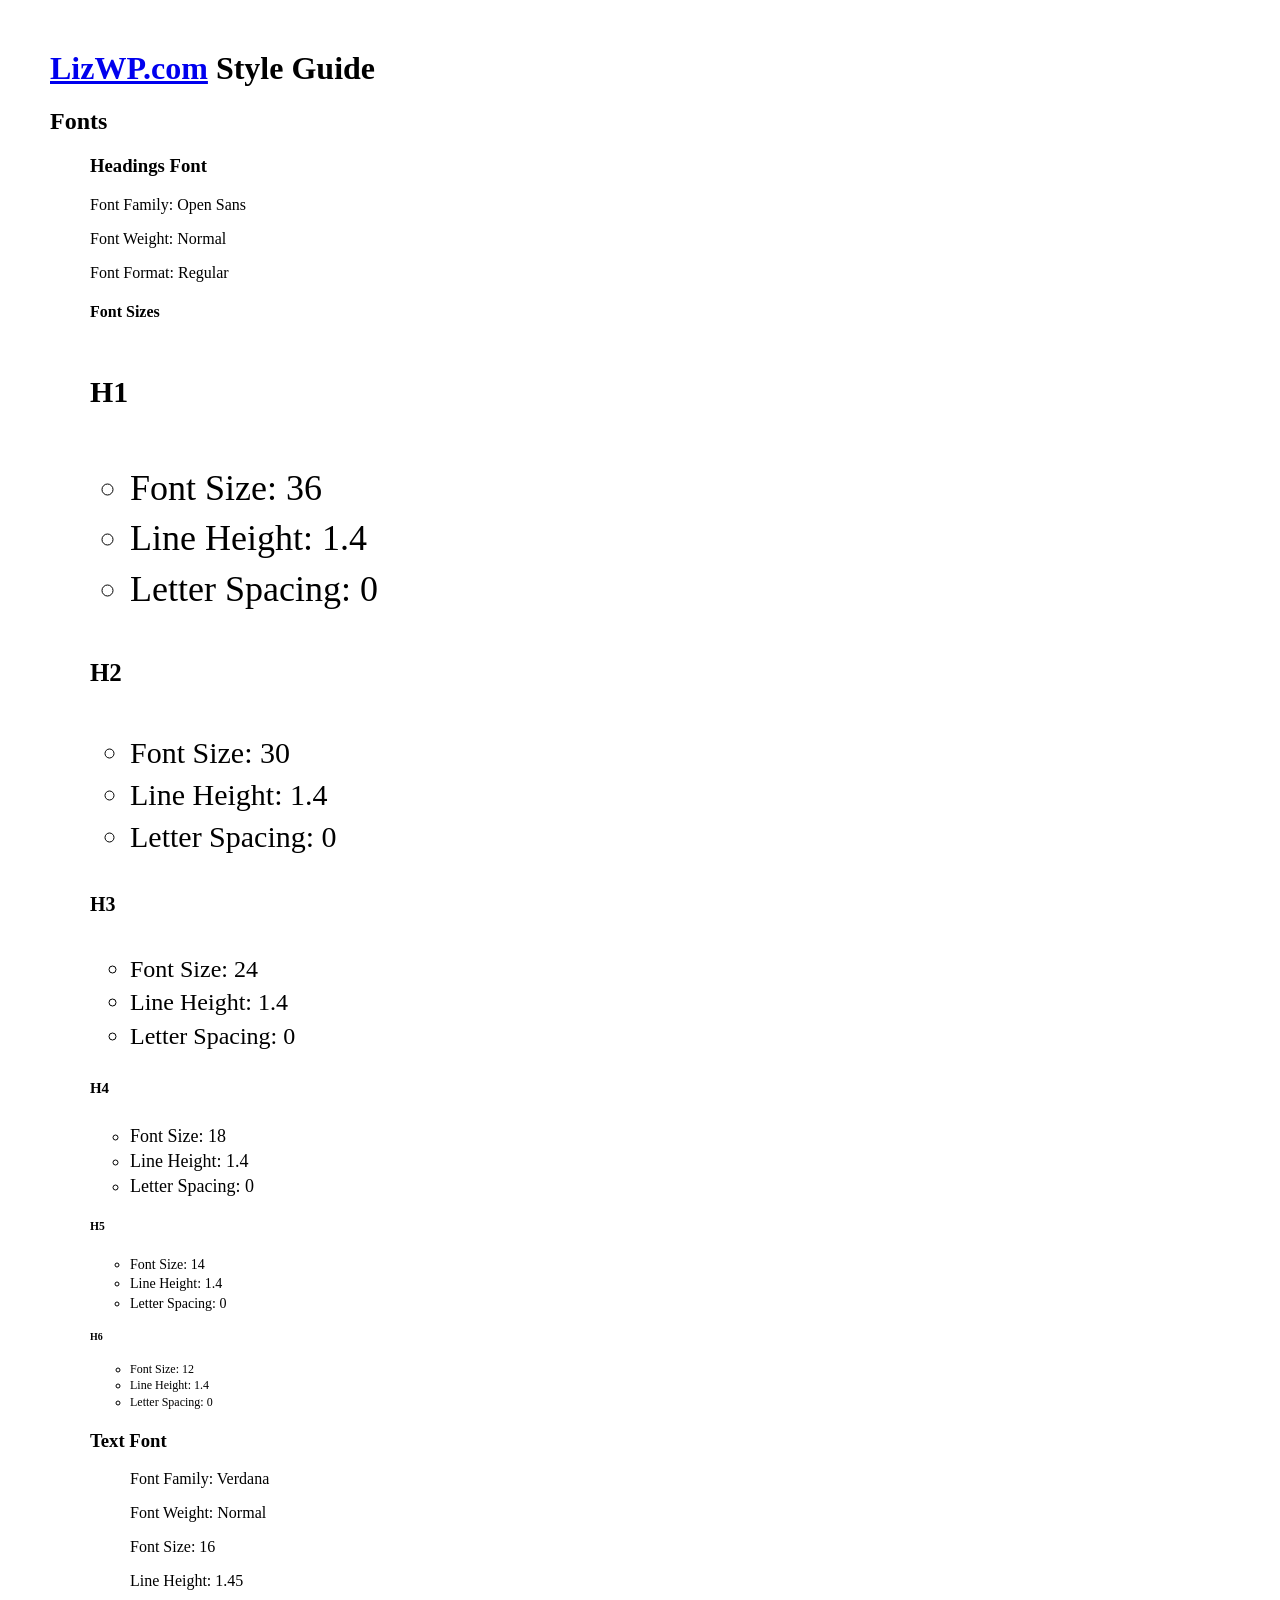
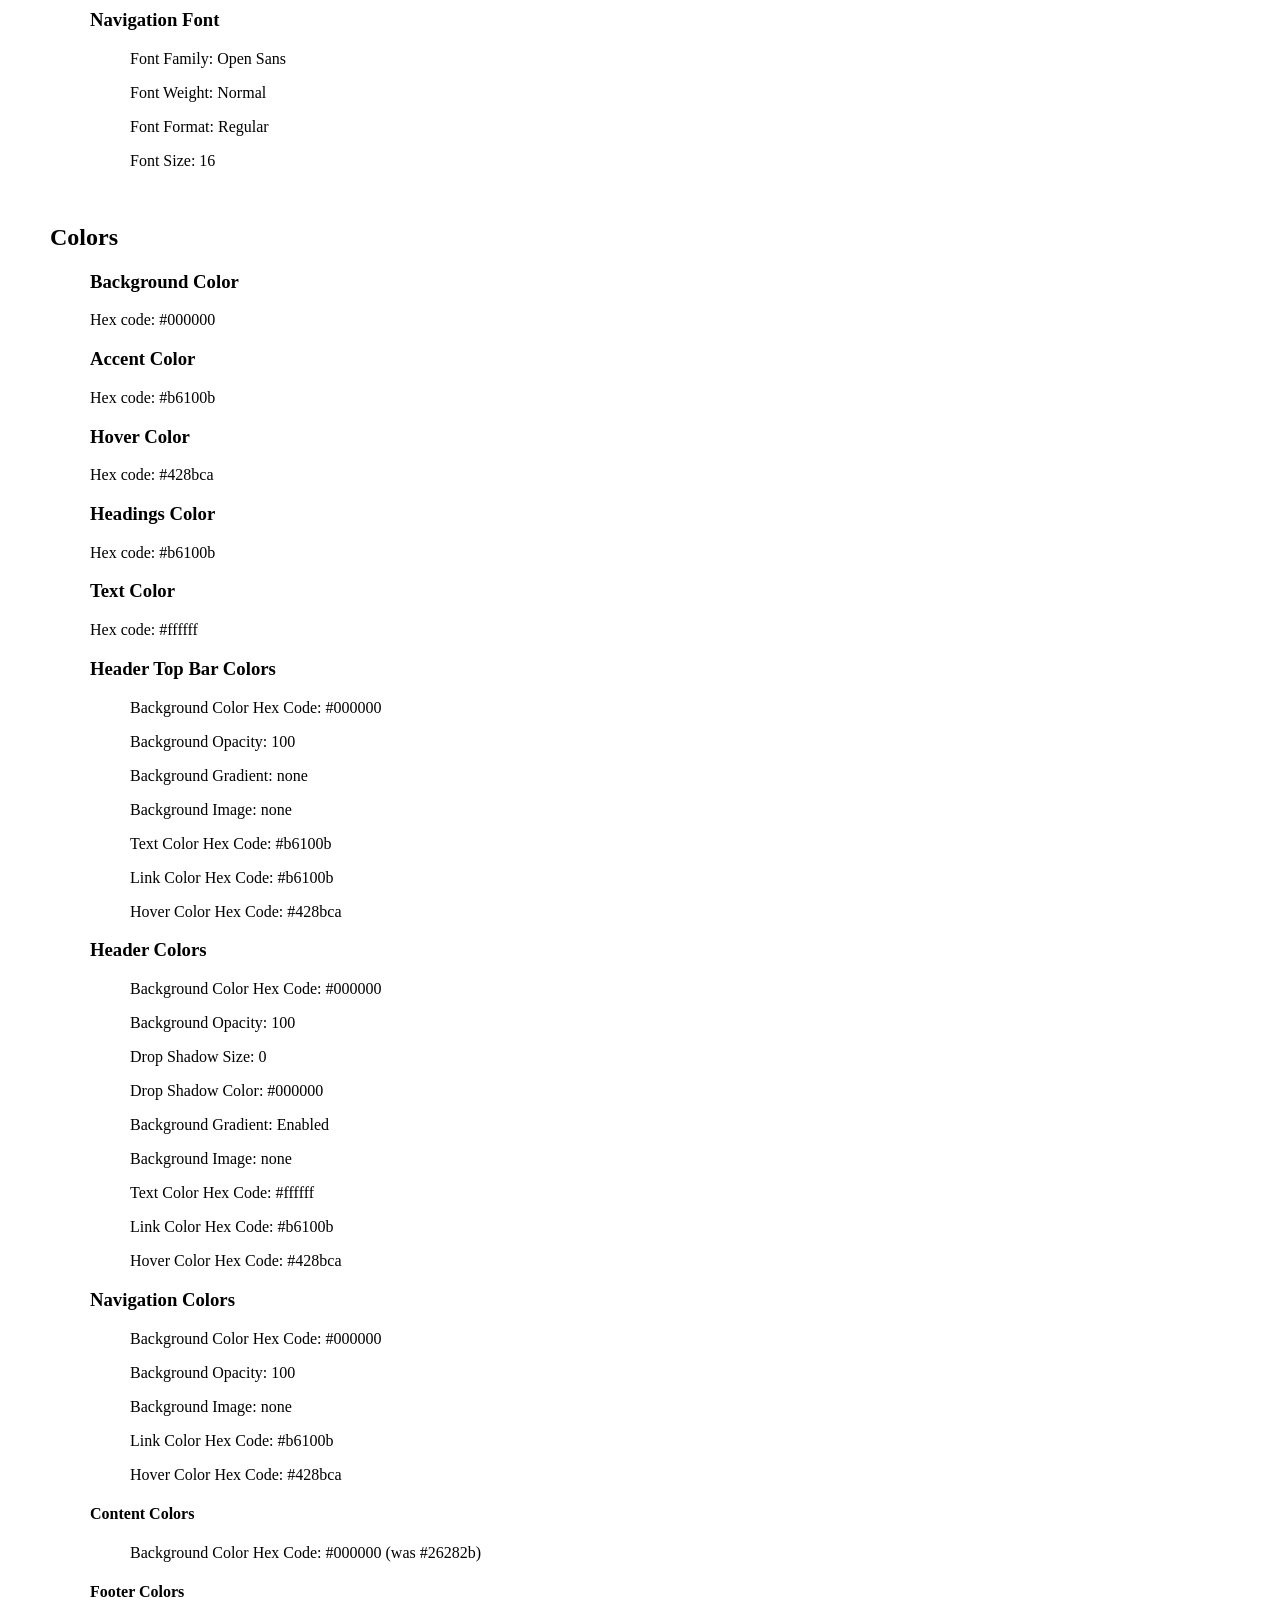
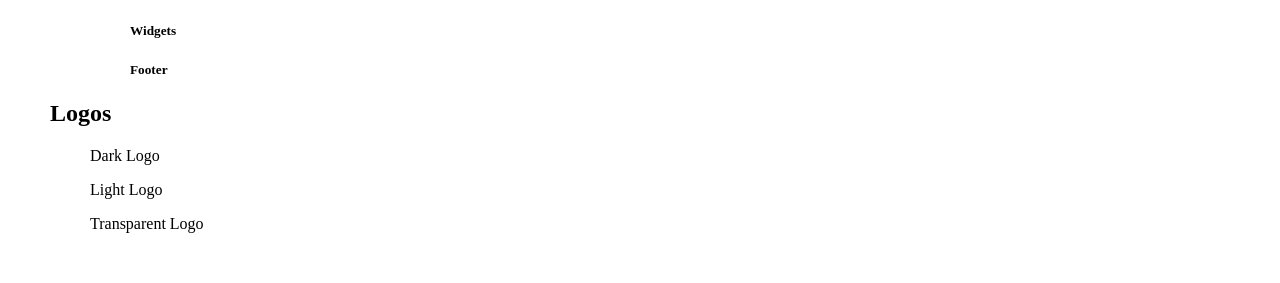
<file: index.html>
<!DOCTYPE html>
<html>

<head>
    <title>LizWP Style Guide</title>
    <meta name="viewport" content="width=device-width, initial-scale=1">
    <link href="styles.css" rel="stylesheet" />
</head>

<body>
    <h1><a href="https://lizp.com">LizWP.com</a> Style Guide</h1>
            <h2>Fonts</h2>
            <ul>
            <h3>Headings Font</h3>
            <p class="headings">Font Family: Open Sans</p>
            <p class="headings">Font Weight: Normal</p>
            <p class="headings">Font Format: Regular</p>
            <h4>Font Sizes</h4>
            <div id="h1">
                <h5>H1</h5>
                <ul>
                    <li>Font Size: 36</li>
                    <li>Line Height: 1.4</li>
                    <li>Letter Spacing: 0</li>
                </ul>
            </div>
            <div id="h2">
                <h5>H2</h5>
                <ul>
                    <li>Font Size: 30</li>
                    <li>Line Height: 1.4</li>
                    <li>Letter Spacing: 0</li>
                </ul>
            </div>
            <div id="h3">
                <h5>H3</h5>
                <ul>
                    <li>Font Size: 24</li>
                    <li>Line Height: 1.4</li>
                    <li>Letter Spacing: 0</li>
                </ul>
            </div>
            <div id="h4">
                <h5>H4</h5>
                <ul>
                    <li>Font Size: 18</li>
                    <li>Line Height: 1.4</li>
                    <li>Letter Spacing: 0</li>
                </ul>
            </div>
            <div id="h5">
            <h5>H5</h5>
                <ul>
                    <li>Font Size: 14</li>
                    <li>Line Height: 1.4</li>
                    <li>Letter Spacing: 0</li>
                </ul>
            </div>
            <div id="h6">
                <h5>H6</h5>
                <ul>
                    <li>Font Size: 12</li>
                    <li>Line Height: 1.4</li>
                    <li>Letter Spacing: 0</li>
                </ul>
            </div>
            <h3>Text Font</h3>
            <ul>
                <p>Font Family: Verdana</p>
                <p>Font Weight: Normal</p>
                <p>Font Size: 16</p>
                <p>Line Height: 1.45</p>   
            </ul>
            <h3>Navigation Font</h3>
            <ul>
                <p>Font Family: Open Sans</p>
                <p>Font Weight: Normal</p>
                <p>Font Format: Regular</p>
                <p>Font Size: 16</p>
            </ul>
            <br>
        </ul>
            <h2>Colors</h2>
            <ul>
                <div class="bckgrnd ">
                    <h3>Background Color</h3>
                    <p>Hex code: #000000</p>
                </div>
                <div class="accent">
                    <h3>Accent Color</h3>
                    <p>Hex code: #b6100b</p>
                </div>
                <div class="hover">
                    <h3>Hover Color</h3>
                    <p>Hex code: #428bca</p>
                </div>
                <div class="headings">
                    <h3>Headings Color</h3>
                    <p>Hex code: #b6100b</p>
                </div>
                <div class="text">
                    <h3>Text Color</h3>
                    <p>Hex code: #ffffff</p>
                </div>
                <div class="header">
                    <h3>Header Top Bar Colors</h3>
                    <ul>
                        <p>Background Color Hex Code: #000000</p>
                        <p>Background Opacity: 100</p>
                        <p>Background Gradient: none</p>
                        <p>Background Image: none</p>
                        <p>Text Color Hex Code: #b6100b</p>
                        <p>Link Color Hex Code: #b6100b</p>
                        <p>Hover Color Hex Code: #428bca</p>
                    </ul>
                    <h3>Header Colors</h3>
                    <ul>
                        <p>Background Color Hex Code: #000000</p>
                        <p>Background Opacity: 100</p>
                        <p>Drop Shadow Size: 0</p>
                        <p>Drop Shadow Color: #000000</p>
                        <p>Background Gradient: Enabled</p>
                        <p>Background Image: none</p>
                        <p>Text Color Hex Code: #ffffff</p>
                        <p>Link Color Hex Code: #b6100b</p>
                        <p>Hover Color Hex Code: #428bca</p>
                    </ul>
                    <h3>Navigation Colors</h3>
                    <ul>
                        <p>Background Color Hex Code: #000000</p>
                        <p>Background Opacity: 100</p>
                        <p>Background Image: none</p>
                        <p>Link Color Hex Code: #b6100b</p>
                        <p>Hover Color Hex Code: #428bca</p>
                    </ul>
                </div>
                <div class="content">
                    <h4>Content Colors</h4>
                    <ul>
                    <p>Background Color Hex Code: #000000 (was #26282b)</p></ul>
                </div>
                <div class="footer">
                    <h4>Footer Colors</h4>
                    <ul>
                        <h5>Widgets</h5>
                        <h5>Footer</h5>
                    </ul>
                </div>
            </ul>
        
            <h2>Logos</h2>
           <ul> 
                <p>Dark Logo</p>
                <p>Light Logo</p>
                <p>Transparent Logo</p>
        </ul>
    </ul>
</body>

</html>
</file>
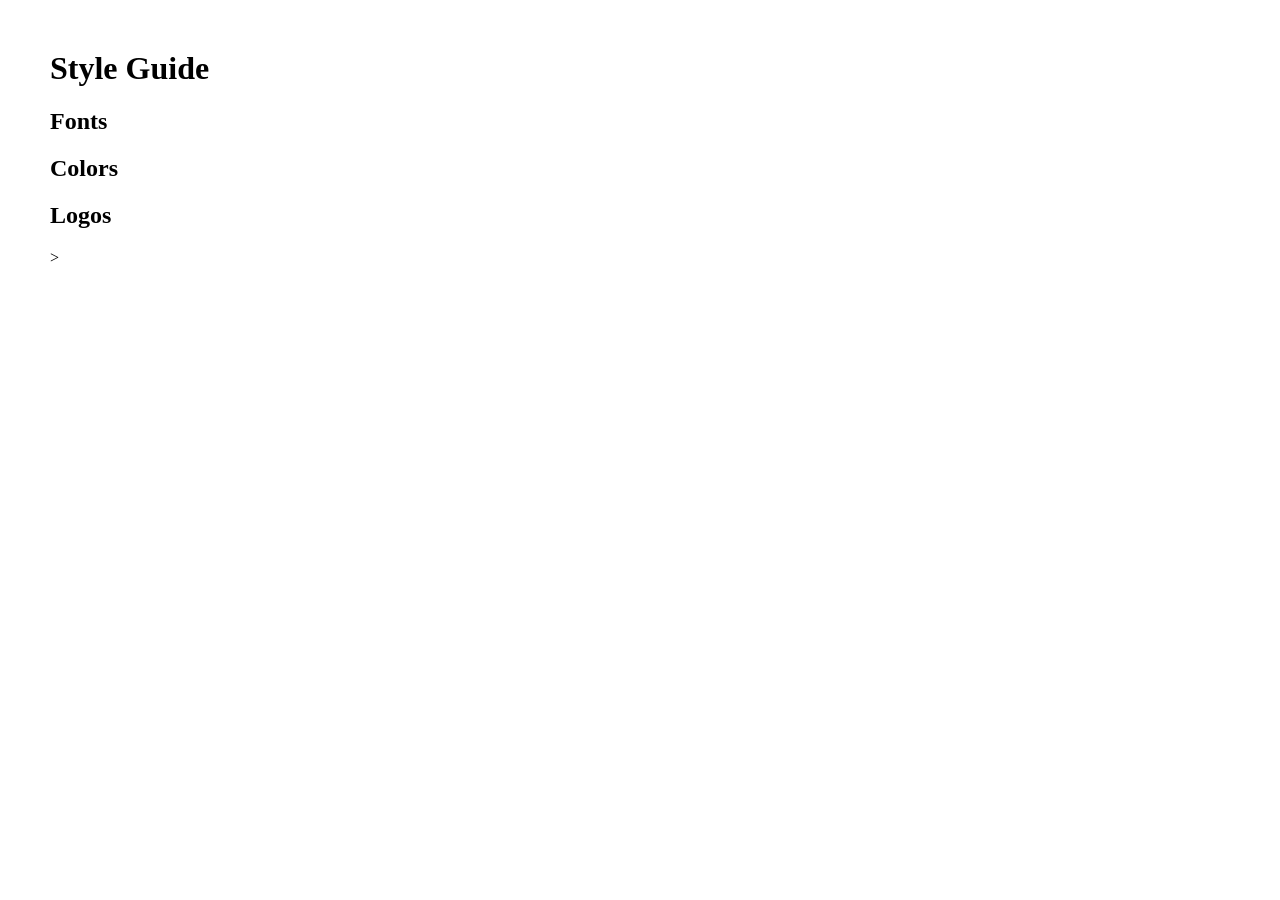
<file: styleguide.html>
<!DOCTYPE html>
<html>
    <head>
        <title>LizWP Style Guide</title>
        <meta name="viewport" content="width=device-width, initial-scale=1">
        <link href="styles.css" rel="stylesheet" />
    </head>
    <body>
        <h1>Style Guide</h1>
        <h2>Fonts</h2>
        <h2>Colors</h2>
        <h2>Logos</h2>
    </body>>
    </html>
</file>
<file: styles.css>
body {
    margin: 50px;
}
.headings {
    font-family: "Open Sans";
    font-weight: normal;
    font-style: normal;
}
#h1 {
    font-size: 36px;
    line-height: 1.4;
    letter-spacing: 0;
}
#h2 {
    font-size: 30px;
    line-height: 1.4;
    letter-spacing: 0;
}
#h3 {
    font-size: 24px;
    line-height: 1.4;
    letter-spacing: 0;
}
#h4 {
    font-size: 18px;
    line-height: 1.4;
    letter-spacing: 0;
}
#h5 {
    font-size: 14px;
    line-height: 1.4;
    letter-spacing: 0;
}
#h6 {
    font-size: 12px;
    line-height: 1.4;
    letter-spacing: 0;
}
</file>
